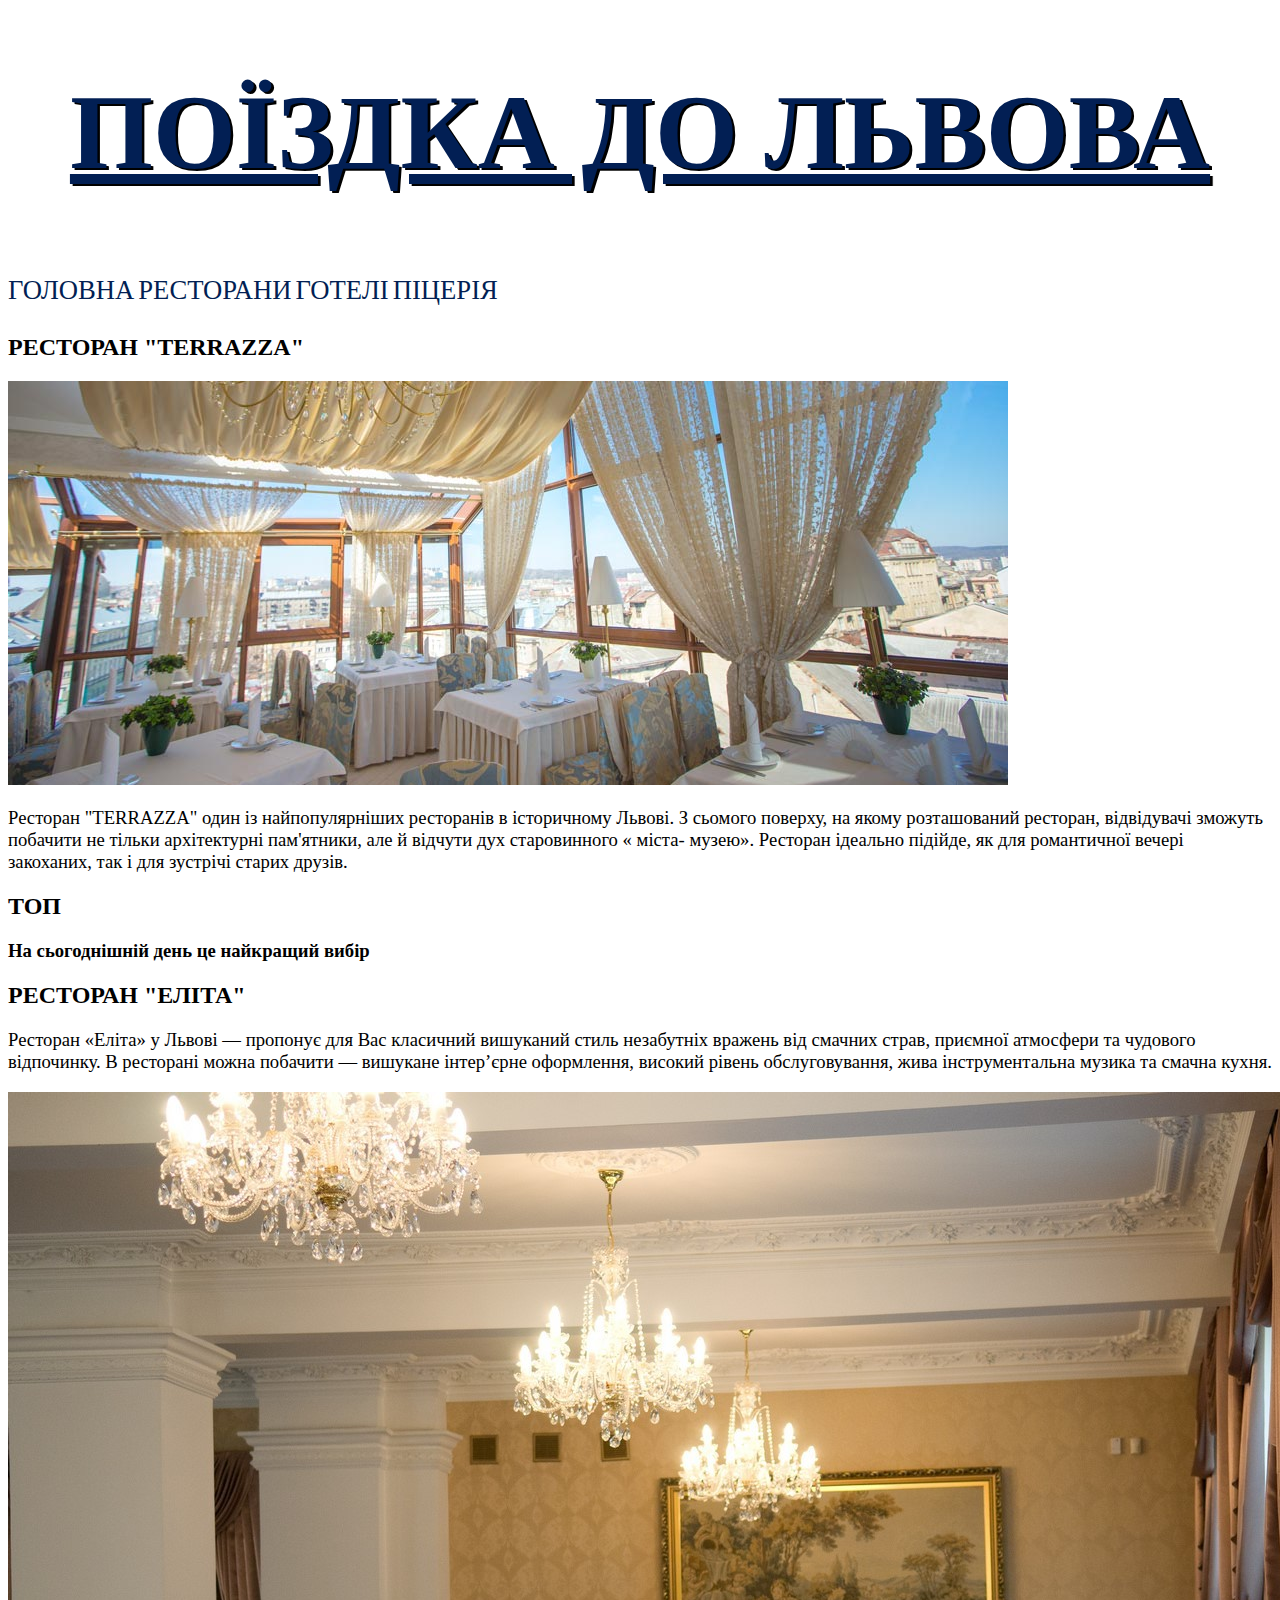
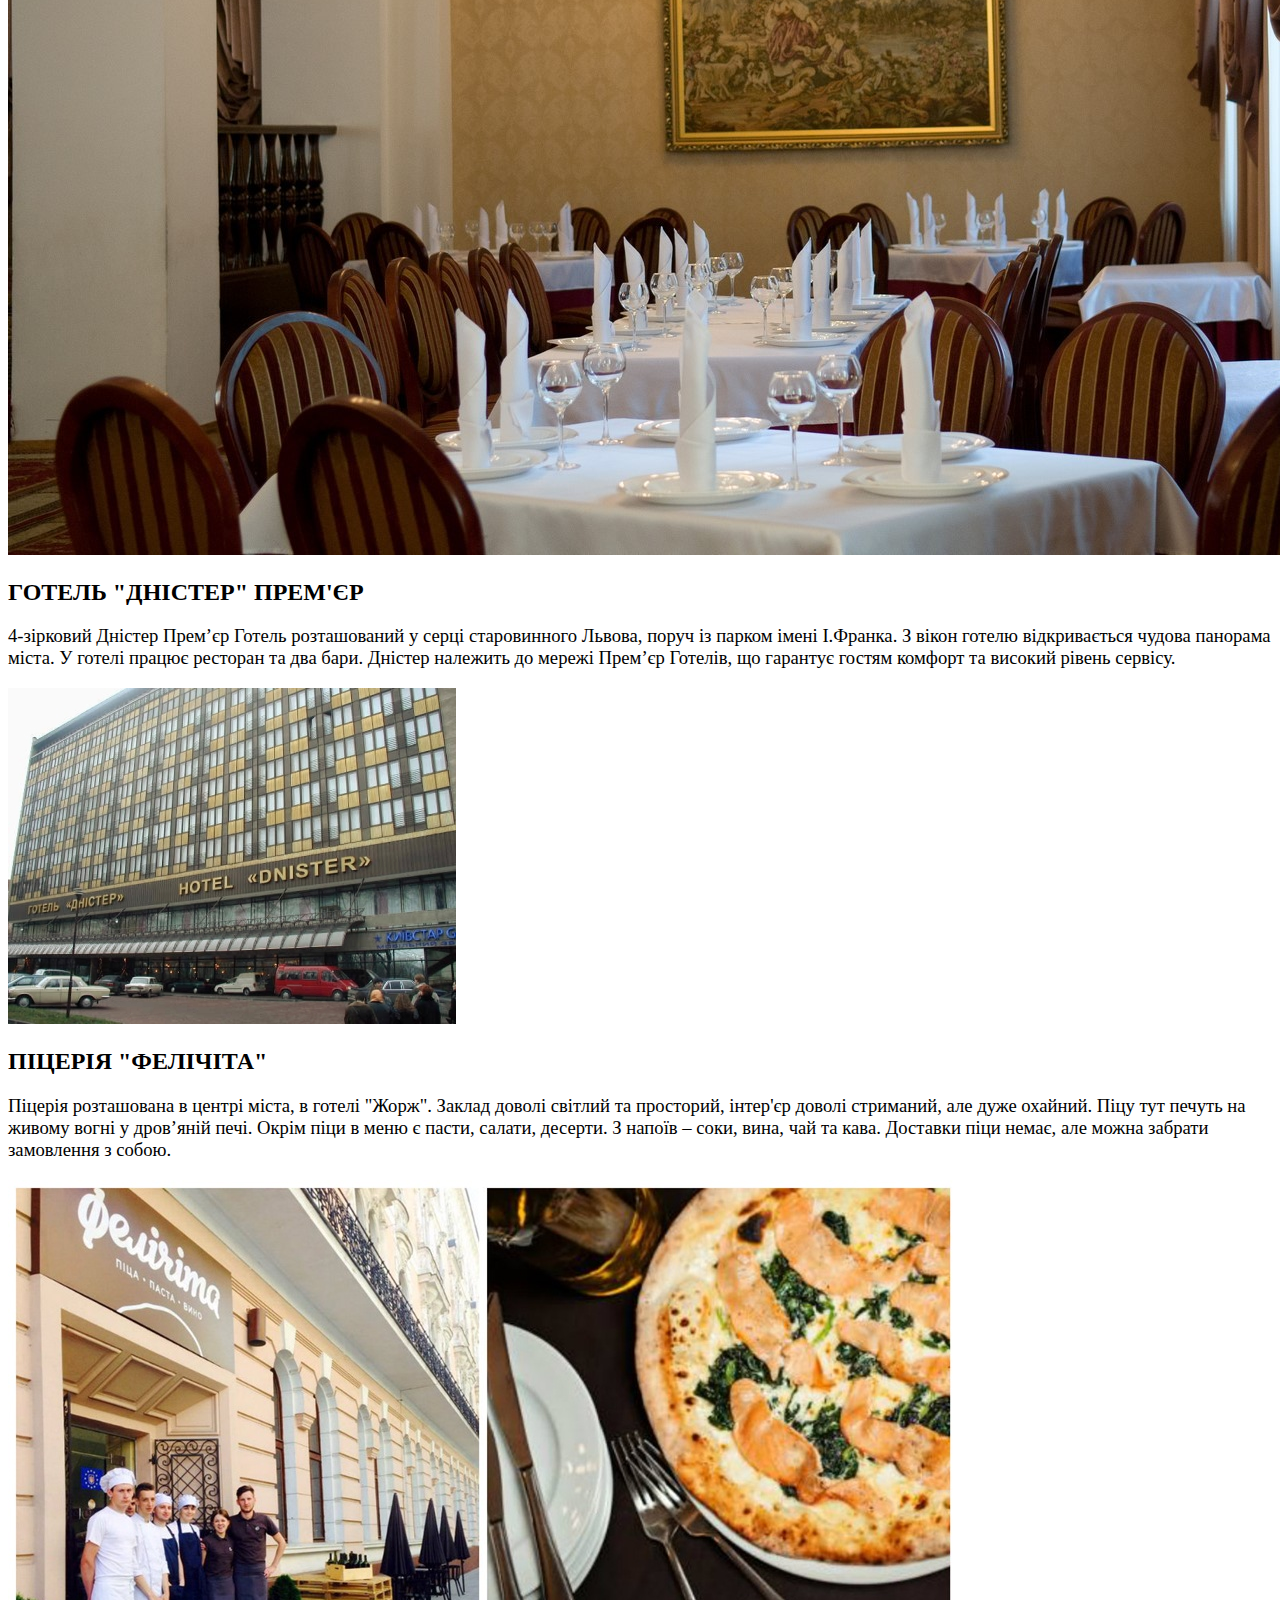
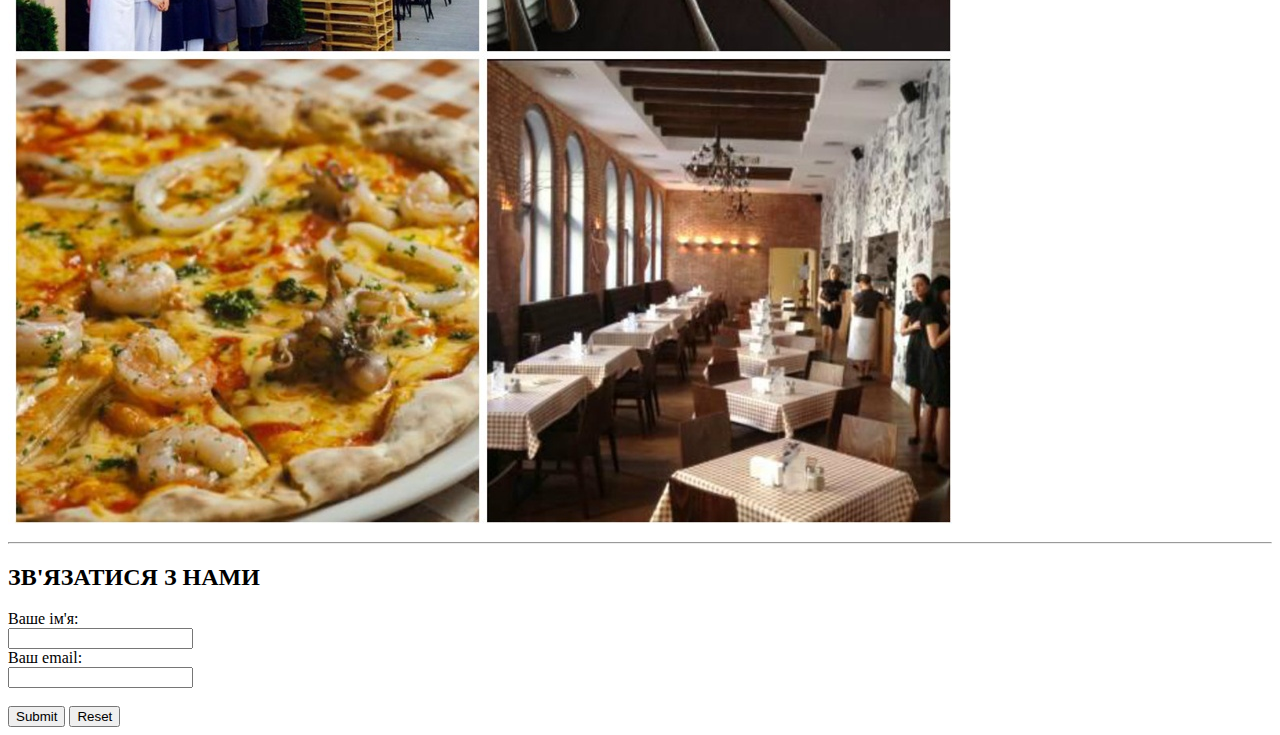
<file: index.html>
<!doctype html>
<html lang="uk">
<head>
    <meta charset="UTF-8">
    <link rel="stylesheet" href="index.css"/>
    <title>trip to lviv</title>
</head>
<body>
    <h1><u>ПОЇЗДКА ДО ЛЬВОВА</u></h1>
        <a href="main.html">ГОЛОВНА</a>
        <a href="restaurants.html">РЕСТОРАНИ</a>
        <a href="hotels.html">ГОТЕЛІ</a>
        <a href="pizzeria.html">ПІЦЕРІЯ</a>
    
    <h2><b>РЕСТОРАН "TERRAZZA"</b></h2>
    <img src="images/restaurant-terazza.jpg" alt="restauran terazza">
        <p>Ресторан "TERRAZZA" один із найпопулярніших ресторанів в історичному Львові. З сьомого поверху, на якому розташований ресторан, відвідувачі зможуть побачити не тільки архітектурні пам'ятники, але й відчути дух старовинного « міста- музею». Ресторан  ідеально підійде, як для романтичної вечері закоханих, так і для зустрічі старих друзів.</p>

        <h2>ТОП</h2>
        <h3>На сьогоднішній день це найкращий вибір</h3>     
    
        <h2><b>РЕСТОРАН "ЕЛІТА"</b></h2>
            <p>Ресторан «Еліта» у Львові — пропонує для Вас класичний вишуканий стиль незабутніх вражень від смачних страв, приємної атмосфери та чудового відпочинку. В ресторані можна побачити — вишукане інтер’єрне оформлення, високий рівень обслуговування, жива інструментальна музика та смачна кухня.</p>
                <img src="images/restaurant-elita-2.jpg" alt="restaurant edita">
        
        <h2>ГОТЕЛЬ "ДНІСТЕР" ПРЕМ'ЄР</h2>
            <p>4-зірковий Дністер Прем’єр Готель розташований у серці старовинного Львова, поруч із парком імені І.Франка. З вікон готелю відкривається чудова панорама міста. У готелі працює ресторан та два бари. Дністер належить до мережі Прем’єр Готелів, що гарантує гостям комфорт та високий рівень сервісу.</p>
                <img src="images/hotel-dnister.jpg" alt="hotel dnister">
        
        <h2>ПІЦЕРІЯ "ФЕЛІЧІТА"</h2>
            <p> Піцерія розташована в центрі міста, в готелі "Жорж". Заклад доволі світлий та просторий, інтер'єр доволі стриманий, але дуже охайний.  Піцу тут печуть на живому вогні у дров’яній печі. Окрім піци в меню є пасти, салати, десерти. З напоїв – соки, вина, чай та кава. Доставки піци немає, але можна забрати замовлення з собою.  </p>
                <img src="images/pizzeria-felichita.jpg" alt="pizzeria felichita">
        <hr>
    
        <h2>ЗВ'ЯЗАТИСЯ З НАМИ</h2>
        <form method="POST" action="https://formspree.io/oksanka123svyryd@gmail.com">
            <label for="c-name">Ваше ім'я:<br></label>
                <input type="text" name="client-name" id="c-name">
                <br>
            <label for="c-email">Ваш email:<br></label>
                <input type="text" name="client-email" id="c-email">
            <br><br>
    
        <input type="submit">
        <input type="reset">
        </form> 
</body>
</html>
</file>
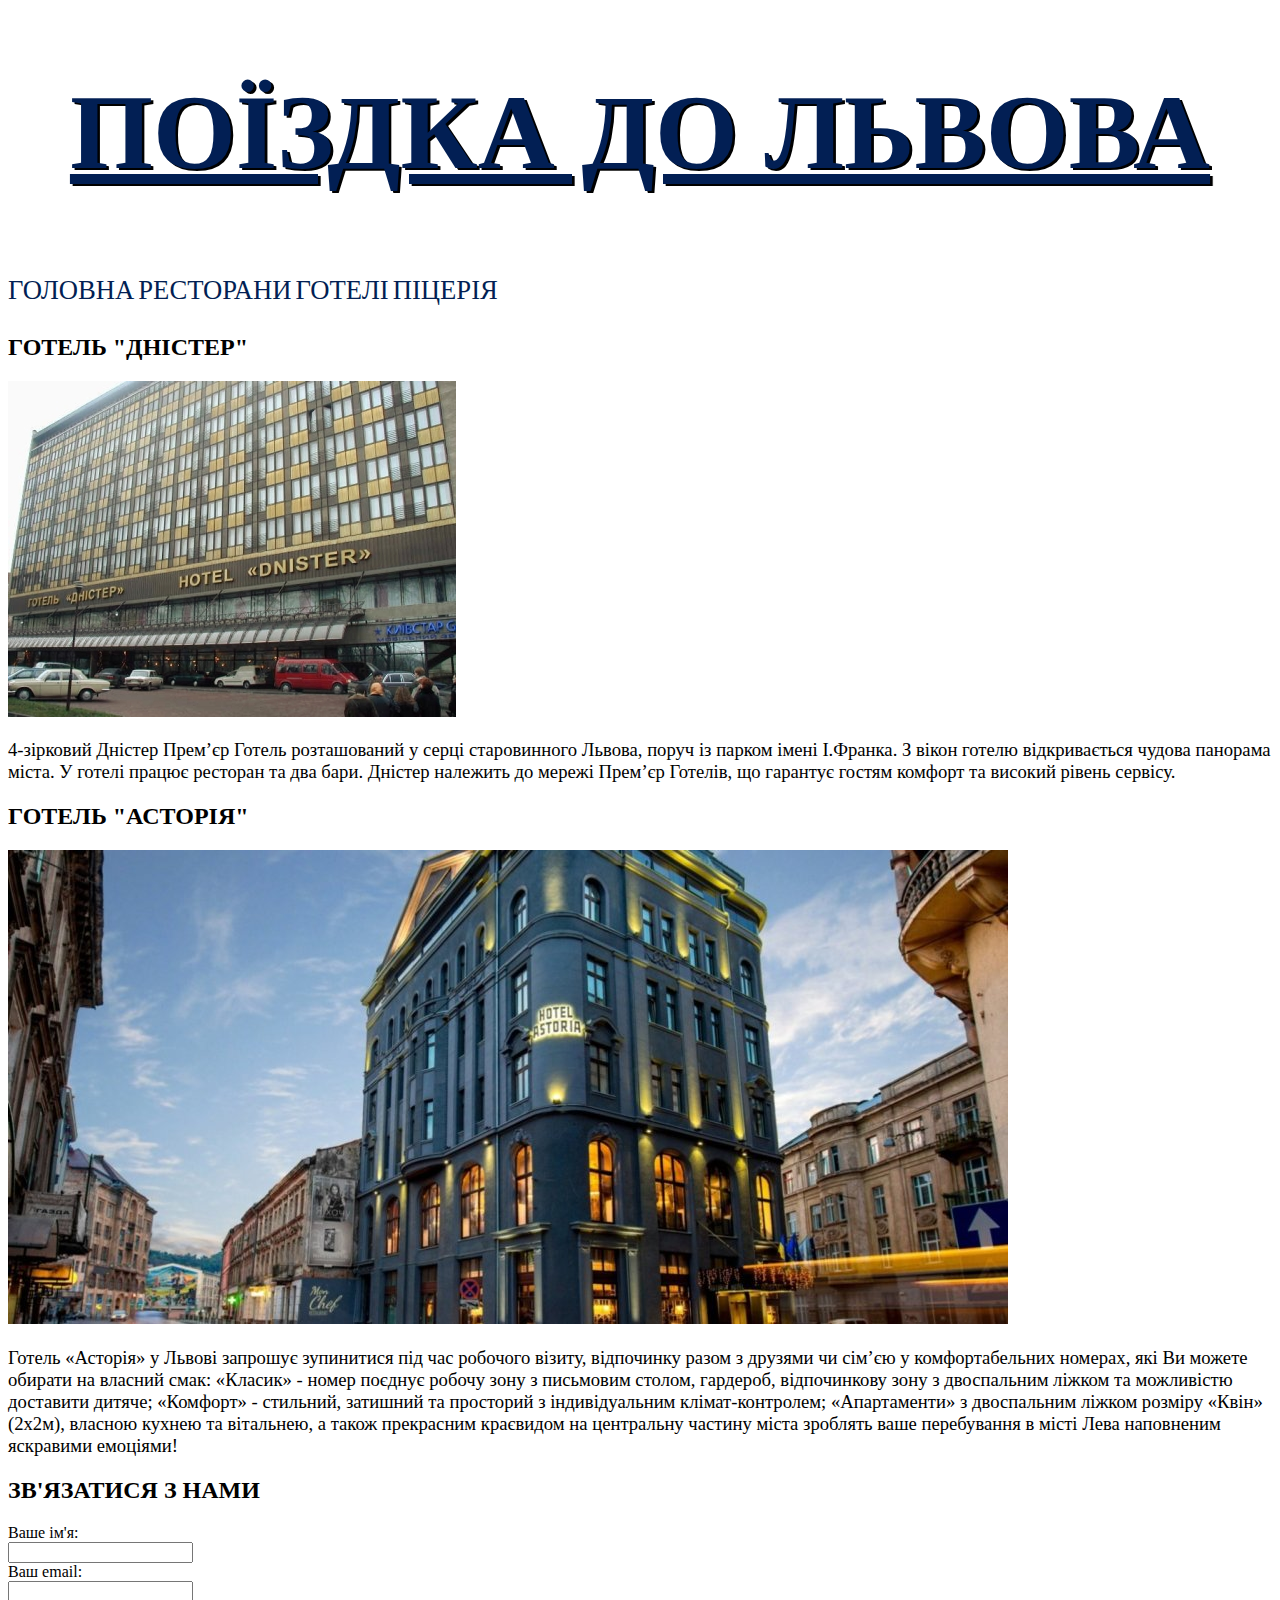
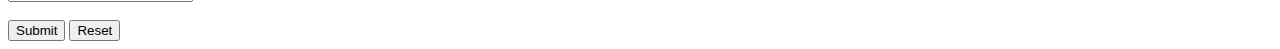
<file: hotels.html>
<!doctype html>
<html lang="uk">
<head>
    <meta charset="UTF-8">
    <link rel="stylesheet" href="hotels.css" />
    <title>restaurants</title>
</head>
<body >
     <h1><u>ПОЇЗДКА ДО ЛЬВОВА</u></h1>
        <a href="main.html">ГОЛОВНА</a>
        <a href="restaurants.html">РЕСТОРАНИ</a>
        <a href="hotels.html">ГОТЕЛІ</a>
        <a href="pizzeria.html">ПІЦЕРІЯ</a>
    <h2>ГОТЕЛЬ "ДНІСТЕР"</h2>
    <img src="images/hotel-dnister.jpg" alt="hotel-dnister">
    <p>4-зірковий Дністер Прем’єр Готель розташований у серці старовинного Львова, поруч із парком імені І.Франка. З вікон готелю відкривається чудова панорама міста. У готелі працює ресторан та два бари. Дністер належить до мережі Прем’єр Готелів, що гарантує гостям комфорт та високий рівень сервісу.</p>
    
    <h2>ГОТЕЛЬ "АСТОРІЯ"</h2>
    <img src="images/hotel-astoria.jpg" alt="hotel-astoria">
    <p>Готель «Асторія» у Львові запрошує зупинитися під час робочого візиту, відпочинку разом з друзями чи сім’єю у комфортабельних номерах, які Ви можете обирати на власний смак: «Класик» - номер поєднує робочу зону з письмовим столом, гардероб, відпочинкову зону з двоспальним ліжком та можливістю доставити дитяче; «Комфорт» - стильний, затишний та просторий з індивідуальним клімат-контролем; «Апартаменти» з двоспальним ліжком розміру «Квін» (2х2м), власною кухнею та вітальнею, а також прекрасним краєвидом на центральну частину міста зроблять ваше перебування в місті Лева наповненим яскравими емоціями!</p>
    <h2>ЗВ'ЯЗАТИСЯ З НАМИ</h2>
        <form method="POST" action="https://formspree.io/oksanka123svyryd@gmail.com">
            <label for="c-name">Ваше ім'я:<br></label>
                <input type="text" name="client-name" id="c-name">
                <br>
            <label for="c-email">Ваш email:<br></label>
                <input type="text" name="client-email" id="c-email">
            <br><br>
    
        <input type="submit">
        <input type="reset">
        </form> 
</body>
</html>
</file>
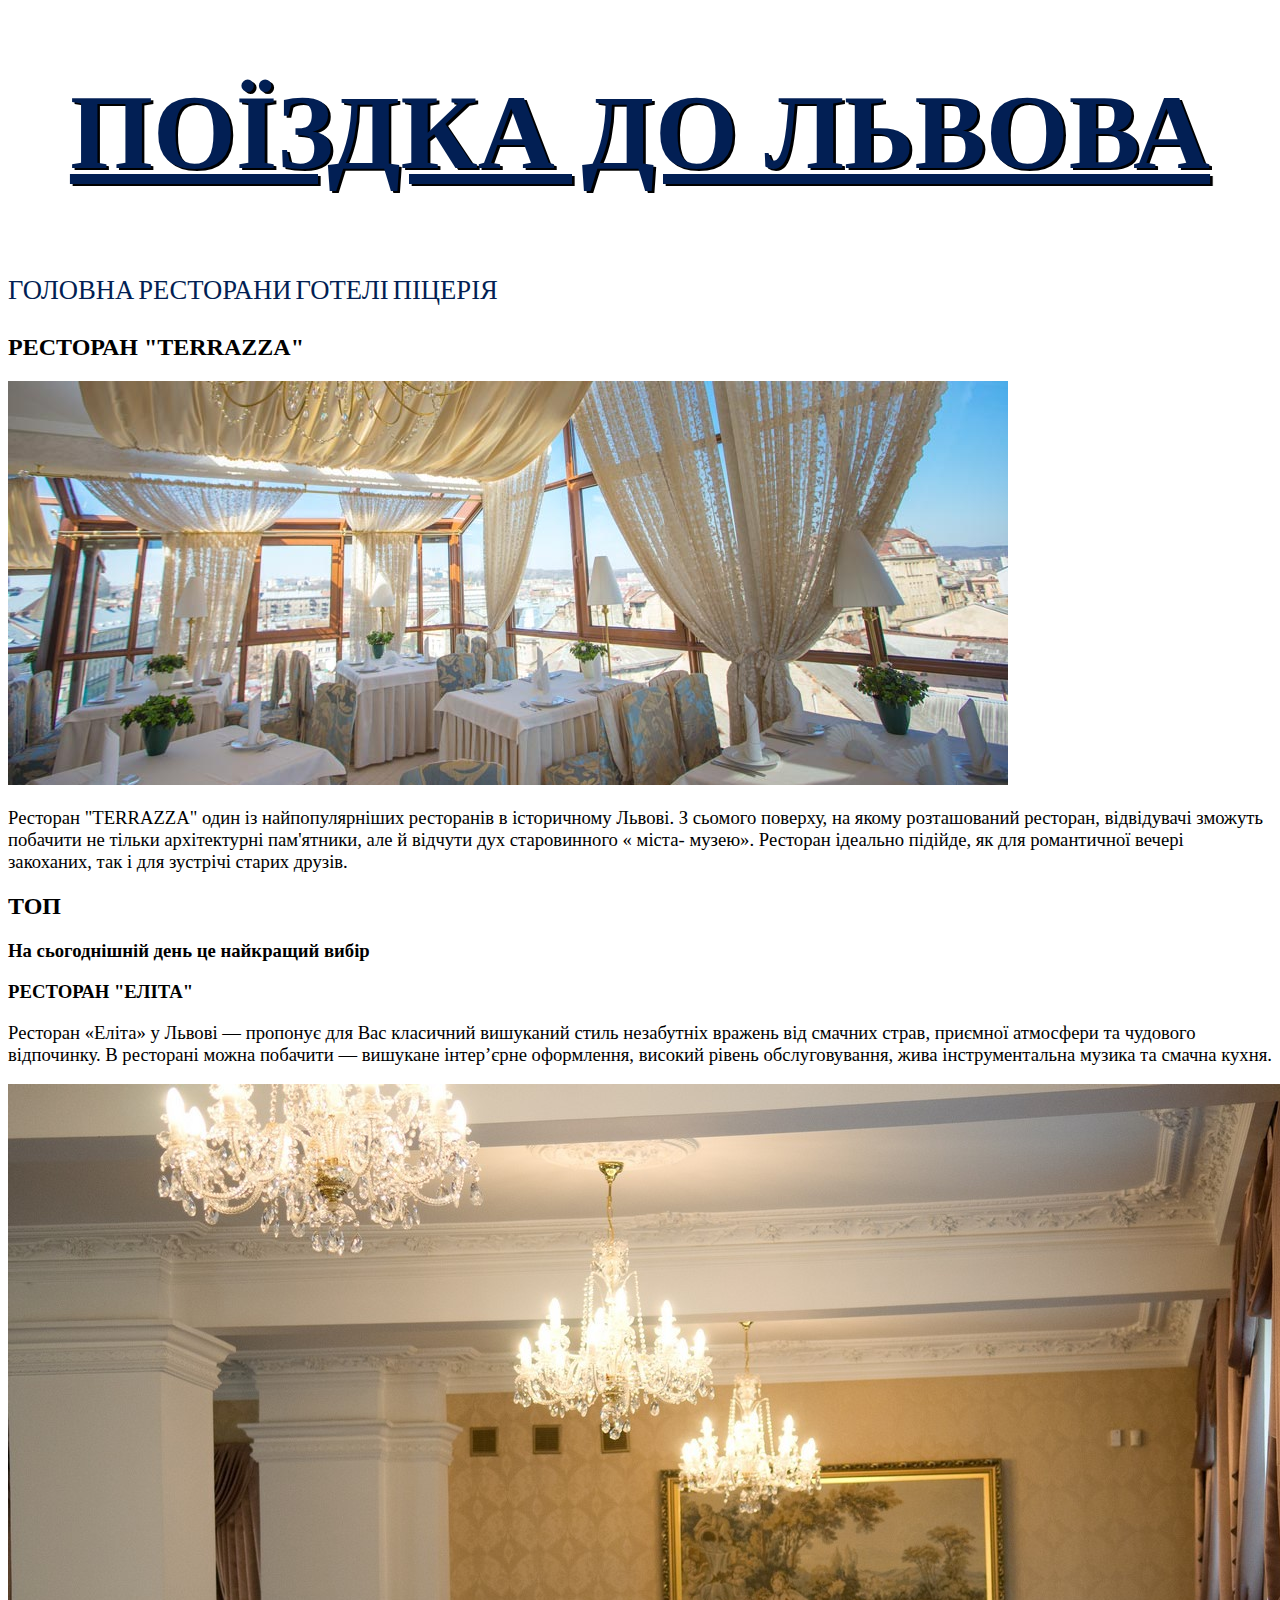
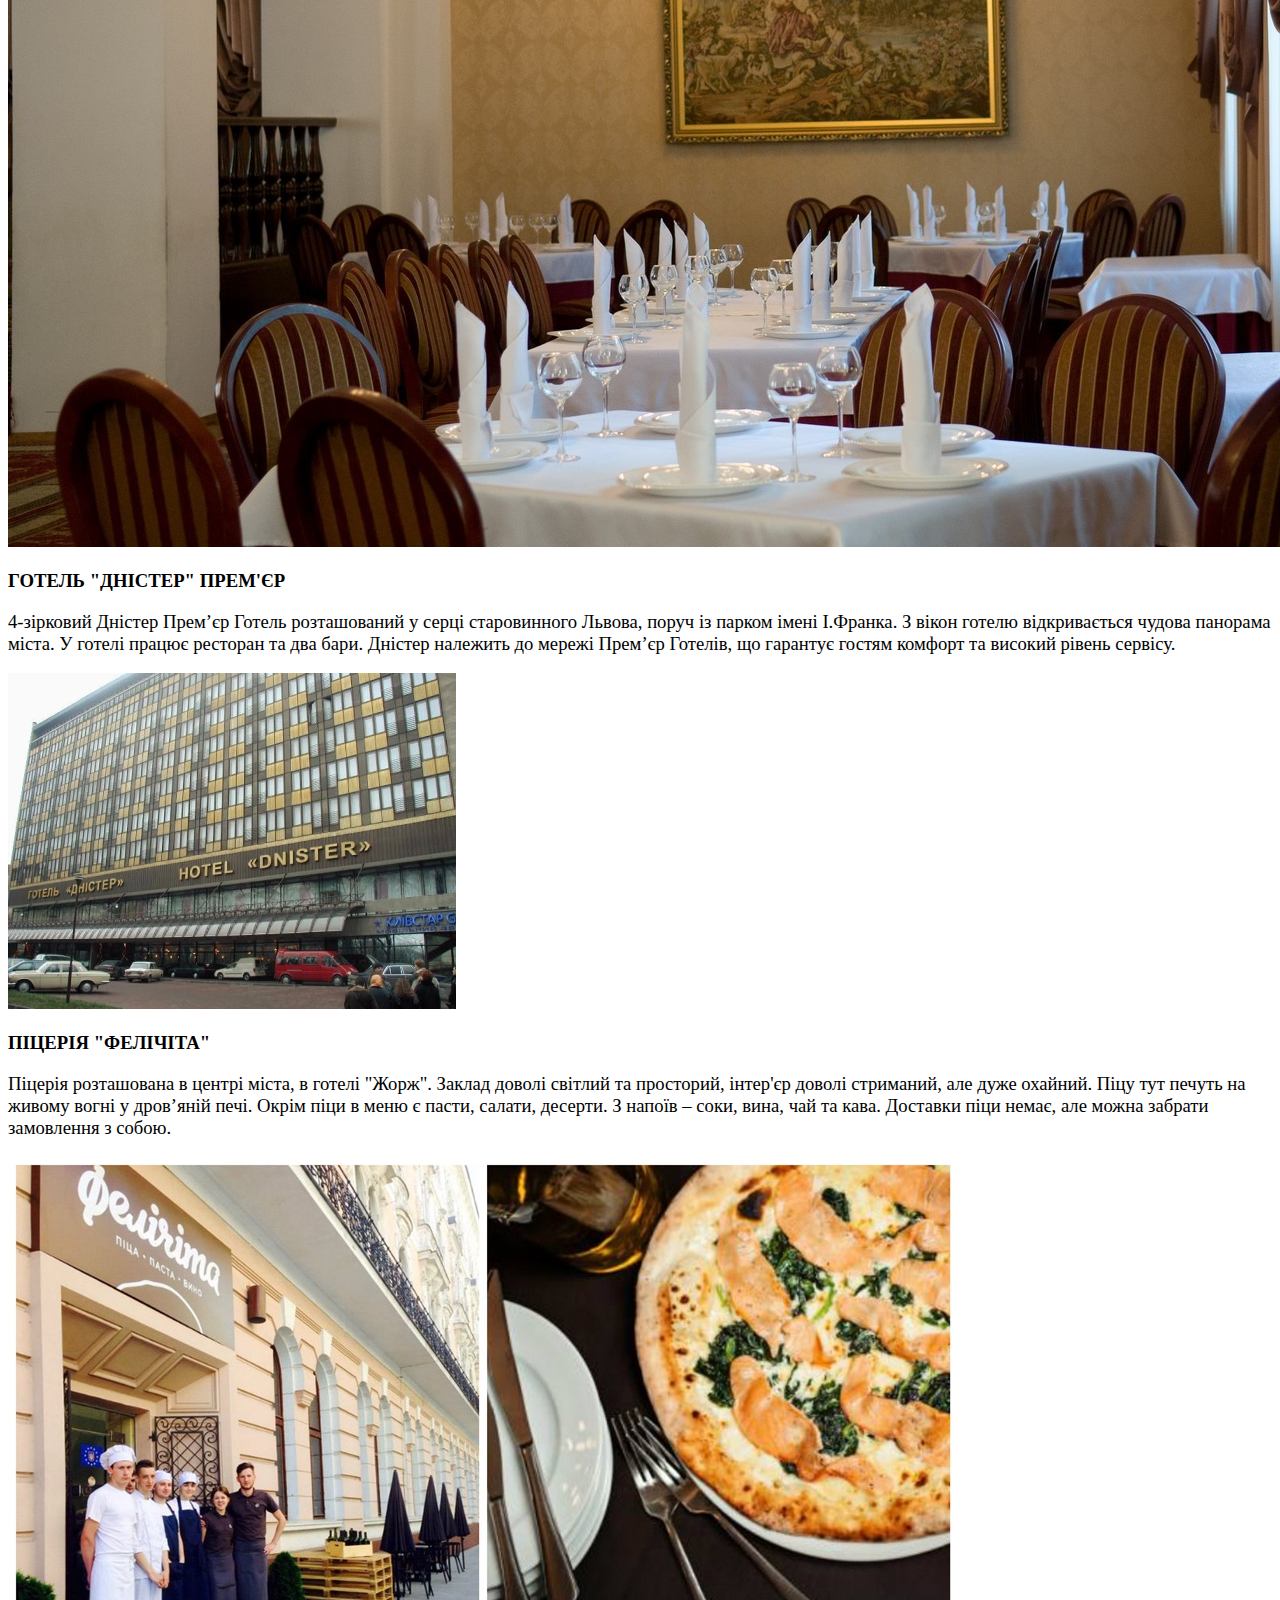
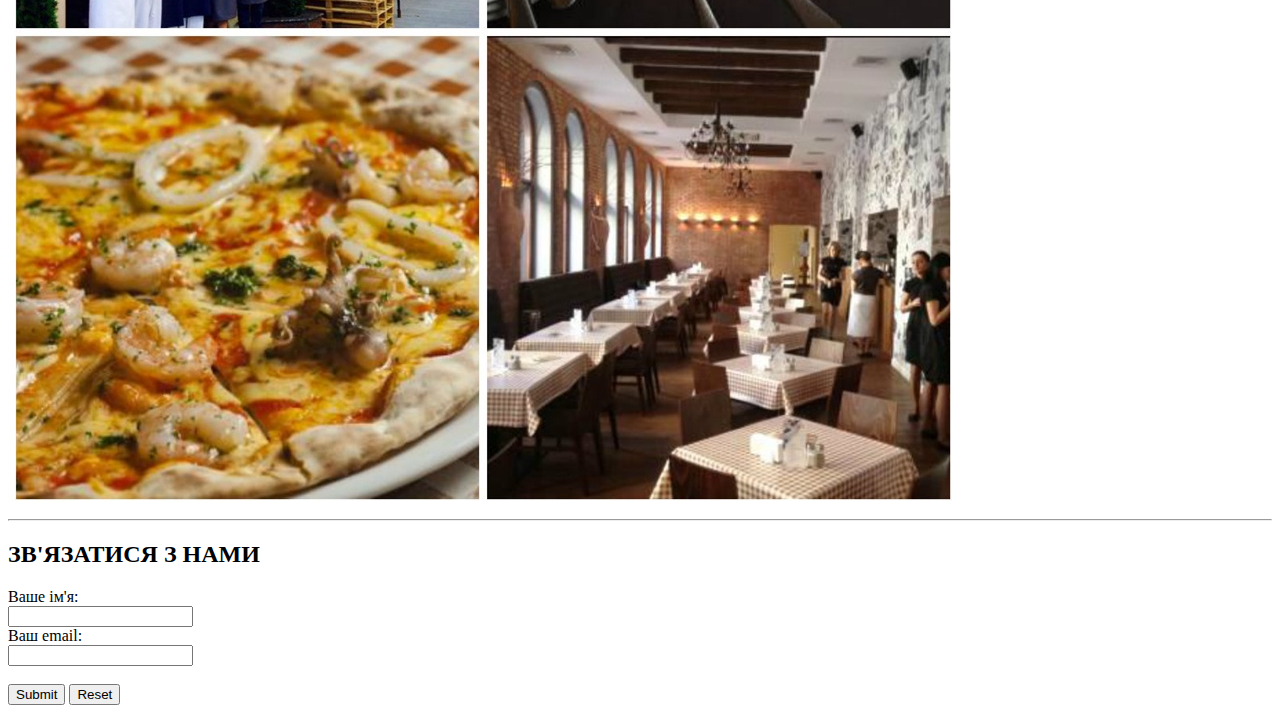
<file: main.html>
<!doctype html>
<html lang="uk">
<head>
    <meta charset="UTF-8">
    <link rel="stylesheet" href="main.css"/>
    <title>main</title>
</head>
<body>
     <h1><u>ПОЇЗДКА ДО ЛЬВОВА</u></h1>
        <a href="main.html">ГОЛОВНА</a>
        <a href="restaurants.html">РЕСТОРАНИ</a>
        <a href="hotels.html">ГОТЕЛІ</a>
        <a href="pizzeria.html">ПІЦЕРІЯ</a>
         
    <h2><b>РЕСТОРАН "TERRAZZA"</b></h2>
             <img src="images/restaurant-terazza.jpg" alt="restauran terazza">
             
        <p>Ресторан "TERRAZZA" один із найпопулярніших ресторанів в історичному Львові. З сьомого поверху, на якому розташований ресторан, відвідувачі зможуть побачити не тільки архітектурні пам'ятники, але й відчути дух старовинного « міста- музею». Ресторан  ідеально підійде, як для романтичної вечері закоханих, так і для зустрічі старих друзів.</p>
        <h2>ТОП</h2>
    <h3>На сьогоднішній день це найкращий вибір</h3>     

    <h3><b>РЕСТОРАН "ЕЛІТА"</b></h3>
        <p>Ресторан «Еліта» у Львові — пропонує для Вас класичний вишуканий стиль незабутніх вражень від смачних страв, приємної атмосфери та чудового відпочинку. В ресторані можна побачити — вишукане інтер’єрне оформлення, високий рівень обслуговування, жива інструментальна музика та смачна кухня.</p>
            <img src="images/restaurant-elita-2.jpg" alt="restaurant edita">
    
    <h3>ГОТЕЛЬ "ДНІСТЕР" ПРЕМ'ЄР</h3>
        <p>4-зірковий Дністер Прем’єр Готель розташований у серці старовинного Львова, поруч із парком імені І.Франка. З вікон готелю відкривається чудова панорама міста. У готелі працює ресторан та два бари. Дністер належить до мережі Прем’єр Готелів, що гарантує гостям комфорт та високий рівень сервісу.</p>
            <img src="images/hotel-dnister.jpg" alt="hotel dnister">
    
    <h3>ПІЦЕРІЯ "ФЕЛІЧІТА"</h3>
        <p> Піцерія розташована в центрі міста, в готелі "Жорж". Заклад доволі світлий та просторий, інтер'єр доволі стриманий, але дуже охайний.  Піцу тут печуть на живому вогні у дров’яній печі. Окрім піци в меню є пасти, салати, десерти. З напоїв – соки, вина, чай та кава. Доставки піци немає, але можна забрати замовлення з собою.  </p>
            <img src="images/pizzeria-felichita.jpg" alt="pizzeria felichita">
    <hr>

    <h2>ЗВ'ЯЗАТИСЯ З НАМИ</h2>
    <form method="POST" action="https://formspree.io/oksanka123svyryd@gmail.com">
        <label for="c-name">Ваше ім'я:<br></label>
            <input type="text" name="client-name" id="c-name">
            <br>
        <label for="c-email">Ваш email:<br></label>
            <input type="text" name="client-email" id="c-email">
        <br><br>

    <input type="submit">
    <input type="reset">
    </form> 
</body>
</html>
</file>
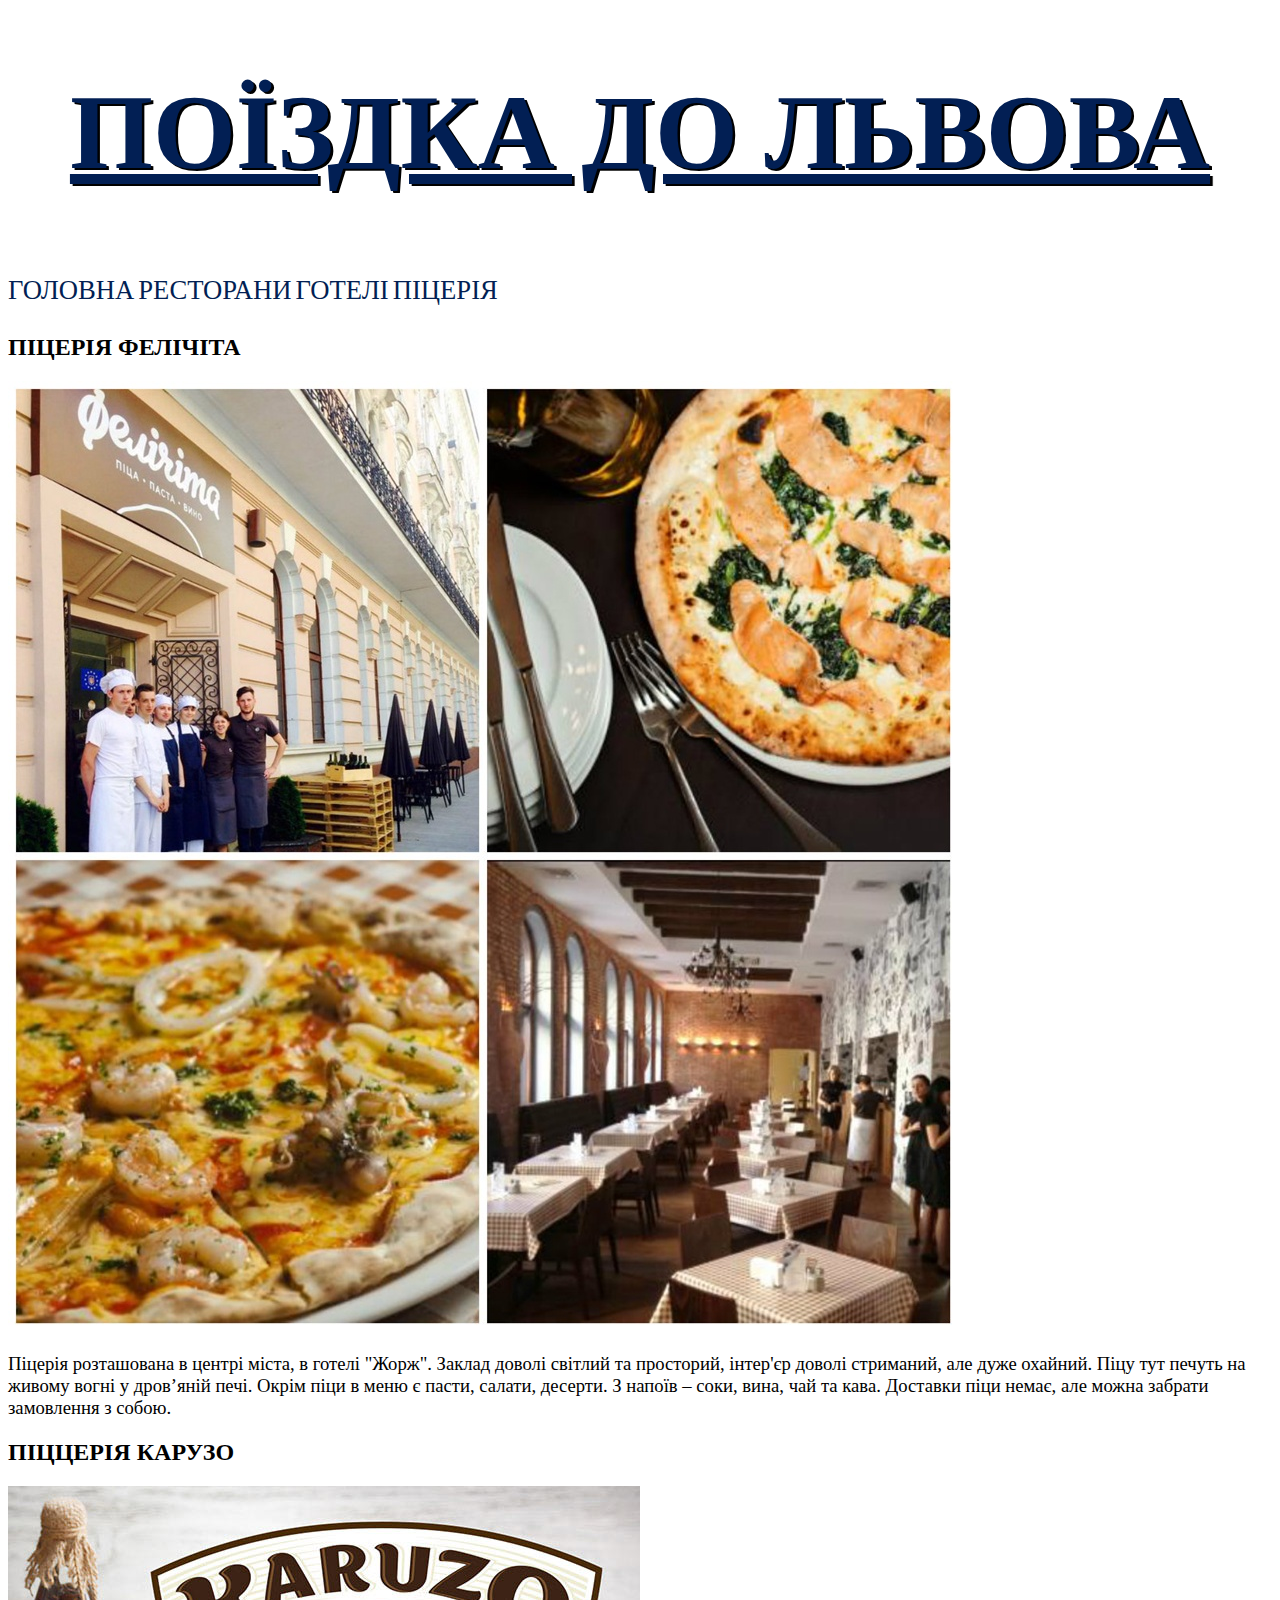
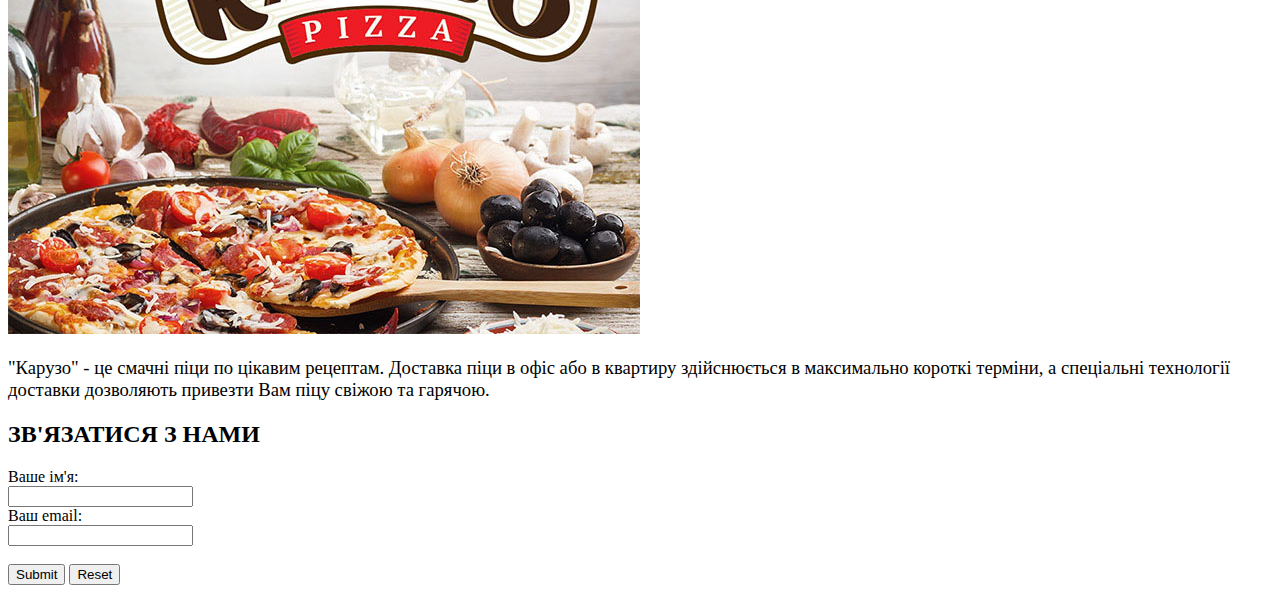
<file: pizzeria.html>
<!doctype html>
<html lang="uk">
<head>
    <meta charset="UTF-8">
    <link rel="stylesheet" href="pizzeria.css" />
    <title>pizzeria</title>
</head>
<body>
     <h1><u>ПОЇЗДКА ДО ЛЬВОВА</u></h1>
        <a href="main.html">ГОЛОВНА</a>
        <a href="restaurants.html">РЕСТОРАНИ</a>
        <a href="hotels.html">ГОТЕЛІ</a>
        <a href="pizzeria.html">ПІЦЕРІЯ</a>
    <h2>ПІЦЕРІЯ ФЕЛІЧІТА</h2>
    <img src="images/pizzeria-felichita.jpg" alt="pizzeria-felichita">
    <p>Піцерія розташована в центрі міста, в готелі "Жорж". Заклад доволі світлий та просторий, інтер'єр доволі стриманий, але дуже охайний. Піцу тут печуть на живому вогні у дров’яній печі. Окрім піци в меню є пасти, салати, десерти. З напоїв – соки, вина, чай та кава. Доставки піци немає, але можна забрати замовлення з собою.</p>
    
    <h2>ПІЦЦЕРІЯ КАРУЗО</h2>
    <img src="images/karuzo-pizzeria.jpg" alt="karuzo-pizzeria">
    <p>"Карузо" - це смачні піци по цікавим рецептам. Доставка піци в офіс або в квартиру здійснюється в максимально короткі терміни, а спеціальні технології доставки дозволяють привезти Вам піцу свіжою та гарячою.</p>
    <h2>ЗВ'ЯЗАТИСЯ З НАМИ</h2>
        <form method="POST" action="https://formspree.io/oksanka123svyryd@gmail.com">
            <label for="c-name">Ваше ім'я:<br></label>
                <input type="text" name="client-name" id="c-name">
                <br>
            <label for="c-email">Ваш email:<br></label>
                <input type="text" name="client-email" id="c-email">
            <br><br>
    
        <input type="submit">
        <input type="reset">
        </form> 
    </body>
</html>
</file>
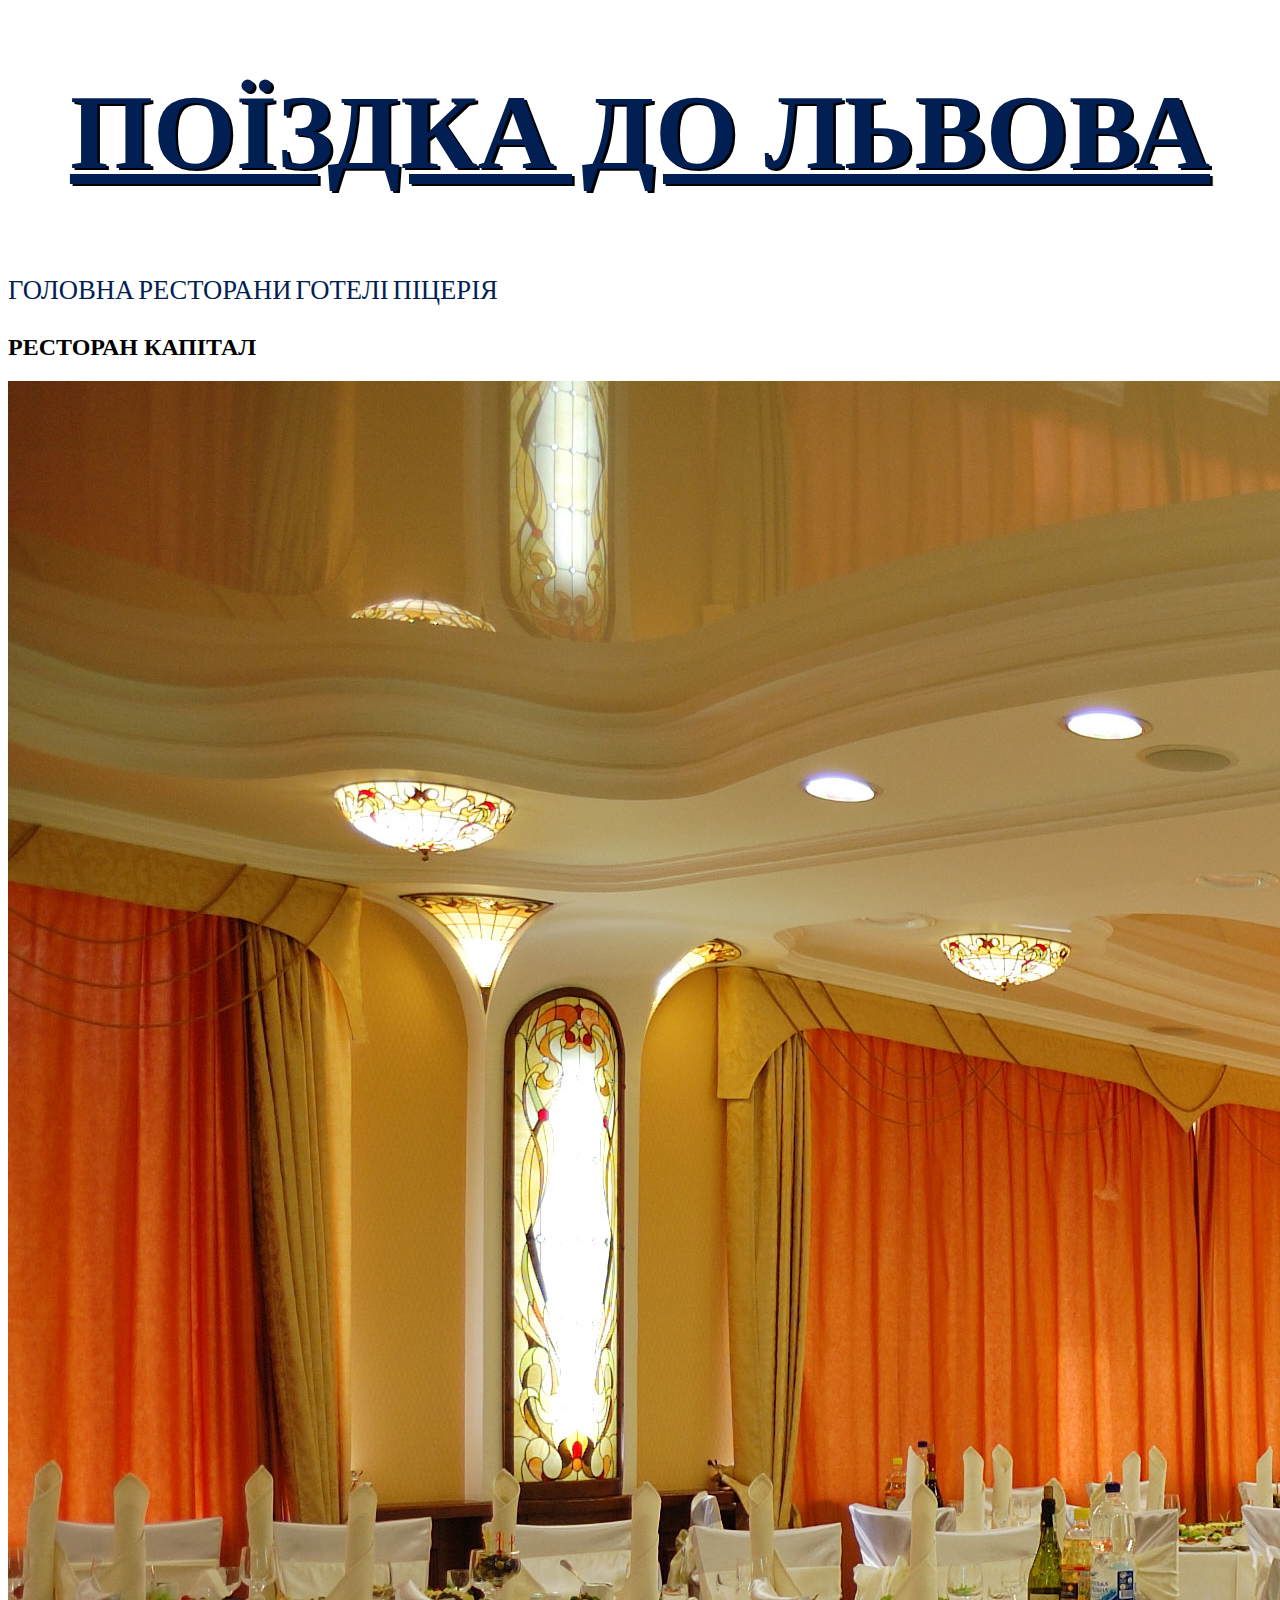
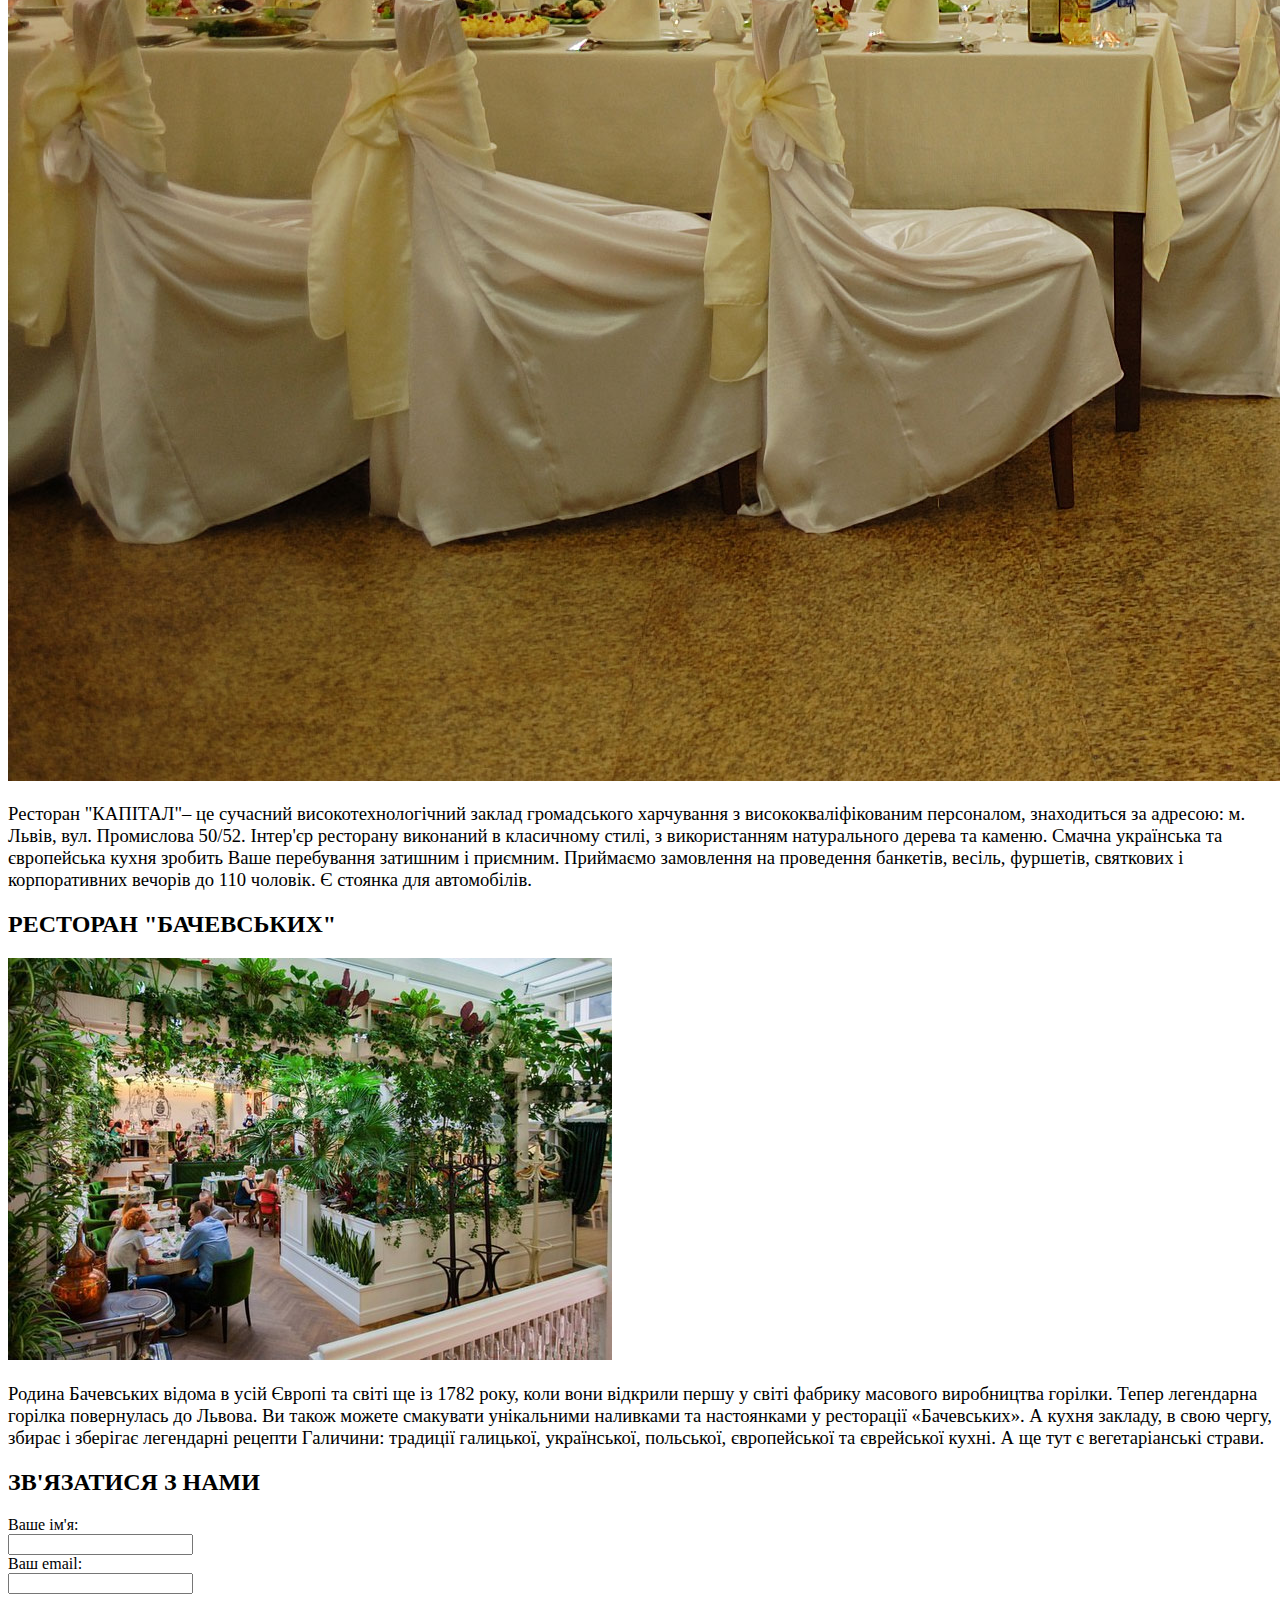
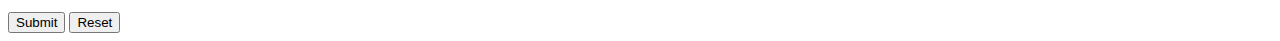
<file: restaurants.html>
<!doctype html>
<html lang="uk">
<head>
    <meta charset="UTF-8">
    <link rel="stylesheet" href="restaurants.css" />
    <title>restaurants</title>
</head>
<body>
     <h1><u>ПОЇЗДКА ДО ЛЬВОВА</u></h1>
        <a href="main.html">ГОЛОВНА</a>
        <a href="restaurants.html">РЕСТОРАНИ</a>
        <a href="hotels.html">ГОТЕЛІ</a>
        <a href="pizzeria.html">ПІЦЕРІЯ</a>
    <h2>РЕСТОРАН КАПІТАЛ</h2>
    <img src="images/kapital.jpg" alt="restaurants-kapital">
    <p>Ресторан "КАПІТАЛ"– це сучасний високотехнологічний заклад громадського харчування з висококваліфікованим персоналом, знаходиться за адресою: м. Львів, вул. Промислова 50/52. Інтер'єр ресторану виконаний в класичному стилі, з використанням натурального дерева та каменю. Смачна українська та європейська кухня зробить Ваше перебування затишним і приємним. Приймаємо замовлення на проведення банкетів, весіль, фуршетів, святкових і корпоративних вечорів до 110 чоловік. Є стоянка для автомобілів.</p>
    
    <h2>РЕСТОРАН "БАЧЕВСЬКИХ"</h2>
    <img src="images/baczewski_restaurant.jpg" alt="baczewski_restaurant">
    <p>Родина Бачевських відома в усій Європі та світі ще із 1782 року, коли вони відкрили першу у світі фабрику масового виробництва горілки. Тепер легендарна горілка повернулась до Львова. Ви також можете смакувати унікальними наливками та настоянками у ресторації «Бачевських». А кухня закладу, в свою чергу, збирає і зберігає легендарні рецепти Галичини: традиції галицької, української, польської, європейської та єврейської кухні. А ще тут є вегетаріанські страви.</p>
    <h2>ЗВ'ЯЗАТИСЯ З НАМИ</h2>
        <form method="POST" action="https://formspree.io/oksanka123svyryd@gmail.com">
            <label for="c-name">Ваше ім'я:<br></label>
                <input type="text" name="client-name" id="c-name">
                <br>
            <label for="c-email">Ваш email:<br></label>
                <input type="text" name="client-email" id="c-email">
            <br><br>
    
        <input type="submit">
        <input type="reset">
        </form> 
</body>
</html>
</file>
<file: index.css>
body {
font-family: Times New Roman sans-serif;
}

h1 {
    font-size: 80pt;
    color: #021f54;
    text-align: center;
    text-shadow: 2pt 1.5pt black;
}

a {
    color: #021f54;
    font-size: 20pt;      
    text-decoration: none;
    line-height: 1.8;
    word-spacing: 9pt;
}

p {
    font-family: Times New Roman sans-serif;
    font-size: 14pt;
    
}
</file>
<file: hotels.css>
body {
font-family: Times New Roman sans-serif;
}

h1 {
    font-size: 80pt;
    color: #021f54;
    text-align: center;
    text-shadow: 2pt 1.5pt black;
}

a {
    color: #021f54;
    font-size: 20pt;      
    text-decoration: none;
    line-height: 1.8;
    word-spacing: 9pt;
}

p {
    font-family: Times New Roman sans-serif;
    font-size: 14pt;
    
}

h2 {
    font-family: Times New Roman sans-serif;
    font-size: 18pt;
}
</file>
<file: main.css>
body {
font-family: Times New Roman sans-serif;
}

h1 {
    font-size: 80pt;
    color: #021f54;
    text-align: center;
    text-shadow: 2pt 1.5pt black;
}

a {
    color: #021f54;
    font-size: 20pt;      
    text-decoration: none;
    line-height: 1.8;
    word-spacing: 9pt;
}

p {
    font-family: Times New Roman sans-serif;
    font-size: 14pt;
    
}
</file>
<file: pizzeria.css>
body {
font-family: Times New Roman sans-serif;
}

h1 {
    font-size: 80pt;
    color: #021f54;
    text-align: center;
    text-shadow: 2pt 1.5pt black;
}

a {
    color: #021f54;
    font-size: 20pt;      
    text-decoration: none;
    line-height: 1.8;
    word-spacing: 9pt;
}

p {
    font-family: Times New Roman sans-serif;
    font-size: 14pt;
    
}
</file>
<file: restaurants.css>
body {
font-family: Times New Roman sans-serif;
}

h1 {
    font-size: 80pt;
    color: #021f54;
    text-align: center;
    text-shadow: 2pt 1.5pt black;
}

a {
    color: #021f54;
    font-size: 20pt;      
    text-decoration: none;
    line-height: 1.8;
    word-spacing: 9pt;
}

p {
    font-family: Times New Roman sans-serif;
    font-size: 14pt;
    
}
</file>
